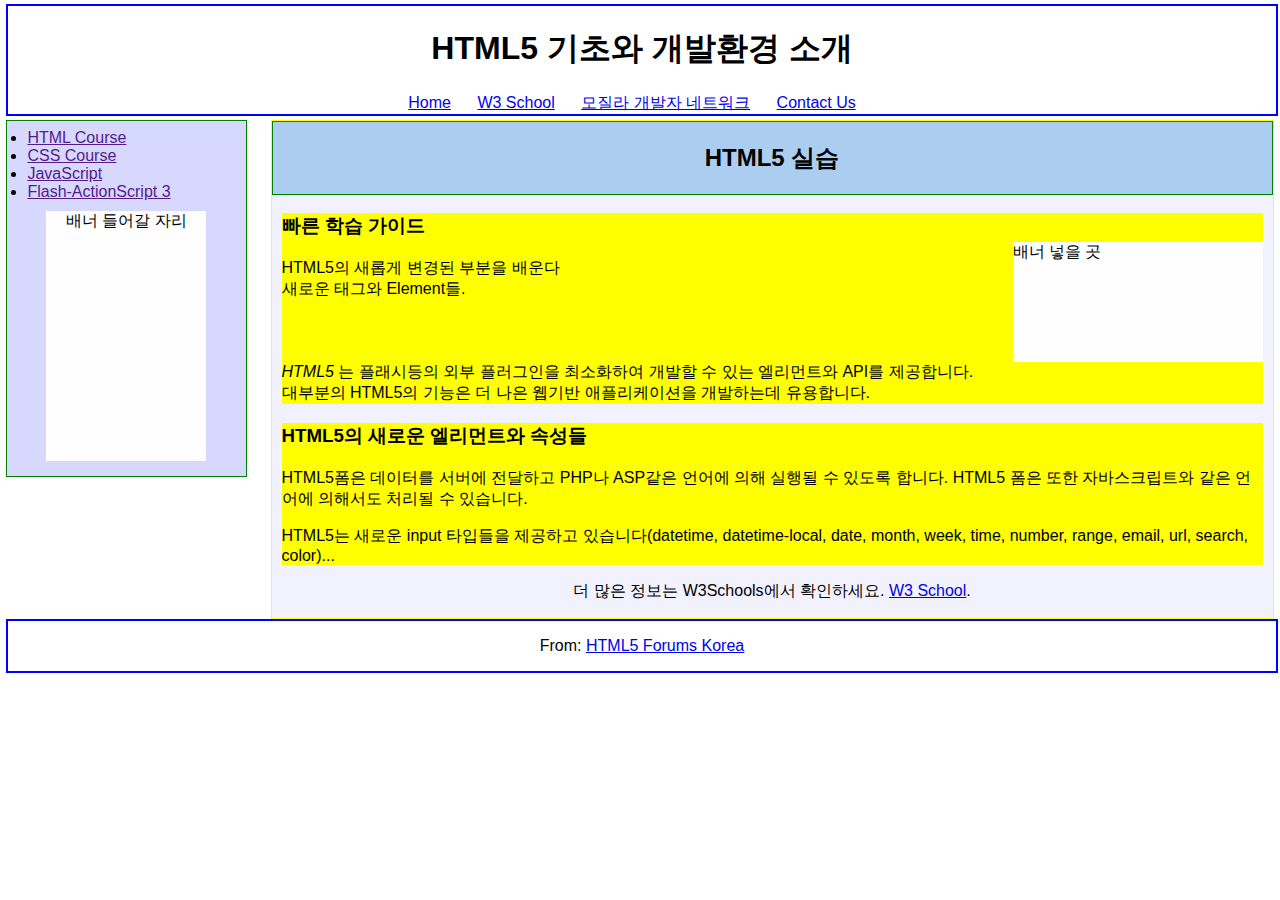
<file: index.html>
<!doctype html>
<html>
<head>
 <meta charset="utf-8" />
 <title>HTML5 기초와 실습</title>
 <meta name="description" content="Example in HTML5" />
 <meta name="keywords" content="html5, html5 실습" />
 <link rel="stylesheet" type="text/css" href="style.css" />
</head>
<body>

<header id="page_header">
 <h1>HTML5 기초와 개발환경 소개</h1>
 <nav>
  <ul>
   <li><a href="/" title="Home">Home</a></li>
   <li><a href="http://w3schools.com" title="Free Courses">W3 School</a></li>
   <li><a href="https://developer.mozilla.org/ko/">모질라 개발자 네트워크</a></li>
   <li><a href="remotemonster.com" title="Contact Us">Contact Us</a></li>
  </ul>
 </nav>
</header>

<section id="posts">
 <header id="posts_header">
  <h2>HTML5 실습</h2>
 </header>
 <article class="post">
  <header>
   <h3>빠른 학습 가이드</h3>
  </header>
   <div class="ctext">
    HTML5의 새롭게 변경된 부분을 배운다<br />
    새로운 태그와 Element들.
   </div>
   <aside class="post_baner">배너 넣을 곳</aside>
   <p>
    <em>HTML5</em> 는 플래시등의 외부 플러그인을 최소화하여 개발할 수 있는 엘리먼트와 API를 제공합니다.<br />
    대부분의 HTML5의 기능은 더 나은 웹기반 애플리케이션을 개발하는데 유용합니다.
   </p>
 </article>
 <article class="post">
  <header>
   <h3>HTML5의 새로운 엘리먼트와 속성들</h3>
  </header>
   <div class="ctext">
    HTML5폼은 데이터를 서버에 전달하고 PHP나 ASP같은 언어에 의해 실행될 수 있도록 합니다. HTML5 폼은 또한 자바스크립트와 같은 언어에 의해서도 처리될 수 있습니다.
   </div>
   <p>
    HTML5는 새로운 input 타입들을 제공하고 있습니다(datetime, datetime-local, date, month, week, time, number, range, email, url, search, color)...
   </p>
 </article>
 <footer id="post_footer">
  <p>더 많은 정보는 W3Schools에서 확인하세요. <a href="http://w3schools.com" title="HTML Course">W3 School</a>.</p>
 </footer>
</section>

<section id="sidebar">
 <nav>
  <ul>
   <li><a href="" title="HTML Course">HTML Course</a></li>
   <li><a href="" title="CSS Course">CSS Course</a></li>
   <li><a href="" title="JavaScript">JavaScript</a></li>
   <li><a href="" title="Flash-ActionScript 3">Flash-ActionScript 3</a></li>
  </ul>
 </nav>
 <aside class="sidebar_baner">배너 들어갈 자리</aside>
</section>

<footer id="page_footer">
 <p>From: <a href="http://html5forums.or.kr/" >HTML5 Forums Korea</a></p>
</footer>
</body>
</html>
</file>
<file: style.css>
body {
 width: 99%;
 margin: 2px auto;
 font-family: Arial, "MS Trebuchet", sans-serif;
 text-align: center;
}
header, footer, section, aside, nav, article { display: block; }

header#page_header {
 width: 100%;
 margin: 4px auto;
 border: 2px solid blue;
}
header#page_header nav ul {
 list-style: none;
 margin: 0;
 padding: 0;
}
#page_header nav ul li {
 display:inline;
 margin: 0 20px 0 0;
 padding: 1px;
}
section#posts {
 float: right;
 width: 79%;
 background-color: #f1f2fe;
 border: 1px solid yellow;
}
section#posts header#posts_header {
 background-color: #abcdef;
 border: 1px solid green;
}
article.post {
 margin:10px;
 background-color: yellow;
 text-align: left;
}
article.post aside {
 float: right;
 margin-top: -58px;
 width: 250px;
 height: 120px;
 background-color: #fefefe;
}
article.post p { clear: right;}
section#sidebar {
 float: left;
 width: 18%;
 background-color: #d7d8fe;
 border: 1px solid green;
 padding:5px;
}
section#sidebar nav ul {
 margin: 3px auto;
 text-align: left;
 padding: 0 0 0 15px;
}
section#sidebar aside {
 width: 160px;
 height: 250px;
 margin: 10px auto;
 background-color: #fefefe;
}
footer#page_footer {
 clear: both;
 width: 100%;
 margin: 4px auto;
 border: 2px solid blue;
}
</file>
